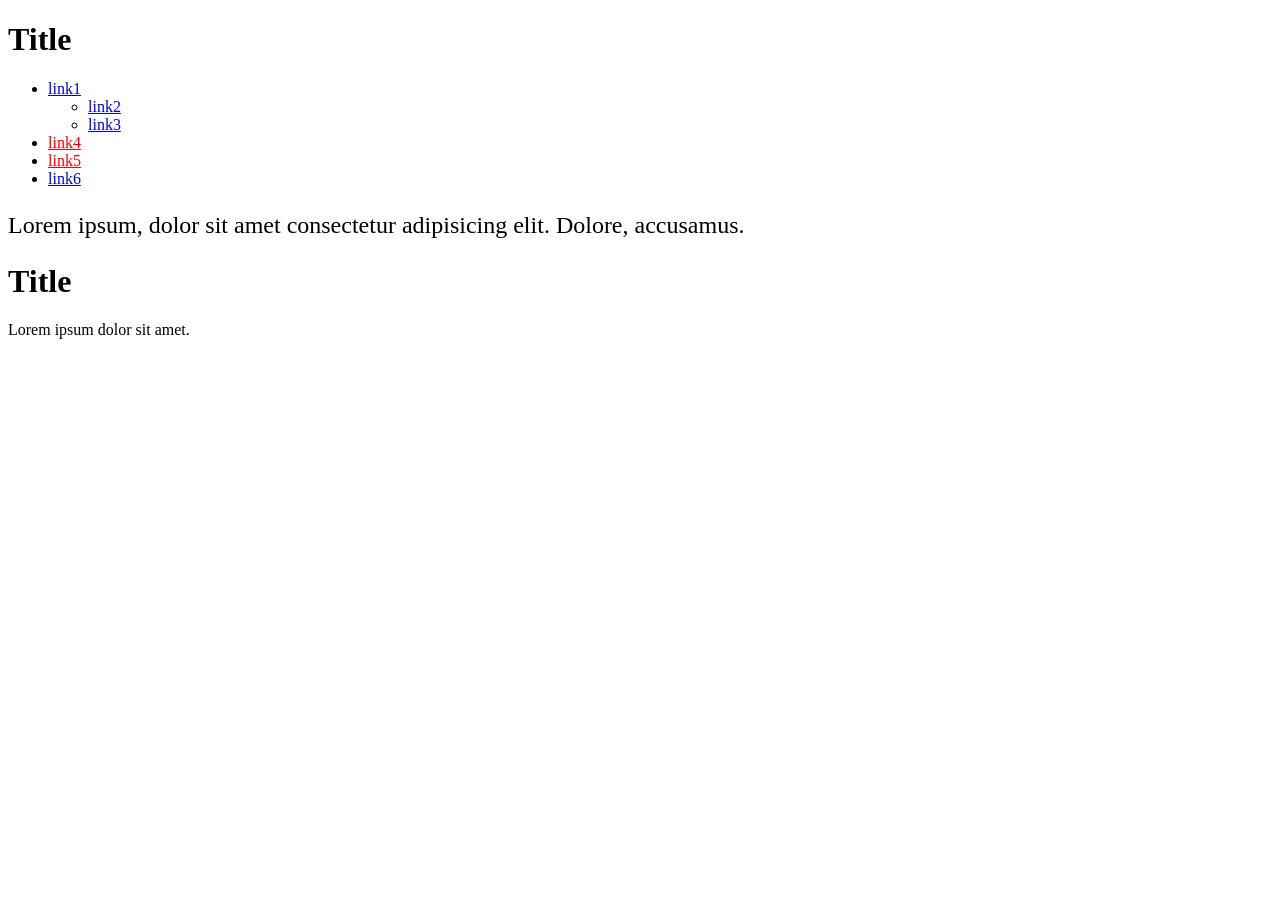
<file: HW-7/index.html>
<!DOCTYPE html>
<html lang="en">
<head>
    <meta charset="UTF-8">
    <meta name="viewport" content="width=device-width, initial-scale=1.0">
    <title>Document</title>
    <link rel="stylesheet" href="./styles.css">
</head>
<body>
<div class="holder">
  <h1>Title</h1>
  <ul class="list">
    <li>
      <a href="#">link1</a>
      <ul>
        <li>
          <a href="#">link2</a>
        </li>
        <li>
          <a href="#">link3</a>
        </li>
      </ul>
    </li>
    <li>
      <a href="https://www.youtube.com/">link4</a>
    </li>
    <li>
      <a href="https://validator.w3.org/">link5</a>
    </li>
    <li>
      <a href="#">link6</a>
    </li>
  </ul>
  <p>
    Lorem ipsum, dolor sit amet consectetur adipisicing elit. Dolore, accusamus.
  </p>
  <h1>Title</h1>
  <p>Lorem ipsum dolor sit amet.</p>
</div>
</body>
</html>
</file>
<file: HW-7/styles.css>
a[href^="https"] {
  color: red;
}
ul + p {
  font-size: 24px;
}

a[href^="https"] {
  color: red;
}
</file>
